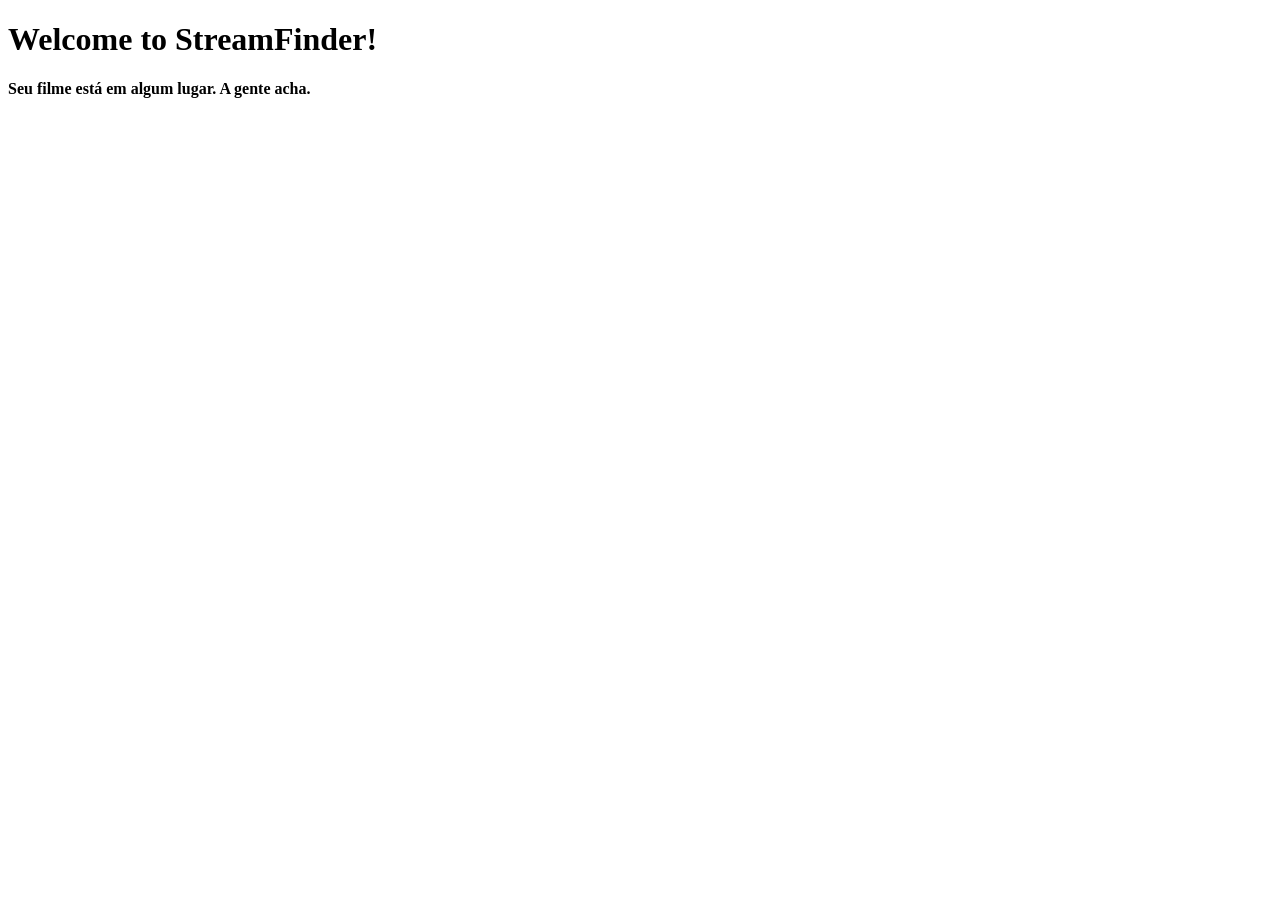
<file: index.html>
<!DOCTYPE html>

<html lang="en" >
<head>
    <meta charset="UTF-8">
    <meta name="viewport" content="width=device-width, initial-scale=1.0">
    <title>StreamFinder</title>
</head>

<body>
    <header>
        <h1> Welcome to StreamFinder!</h1>
        <h4>
            Seu filme está em algum lugar. A gente acha. 
        </h4>
    </header>

</body>
</html>
</file>
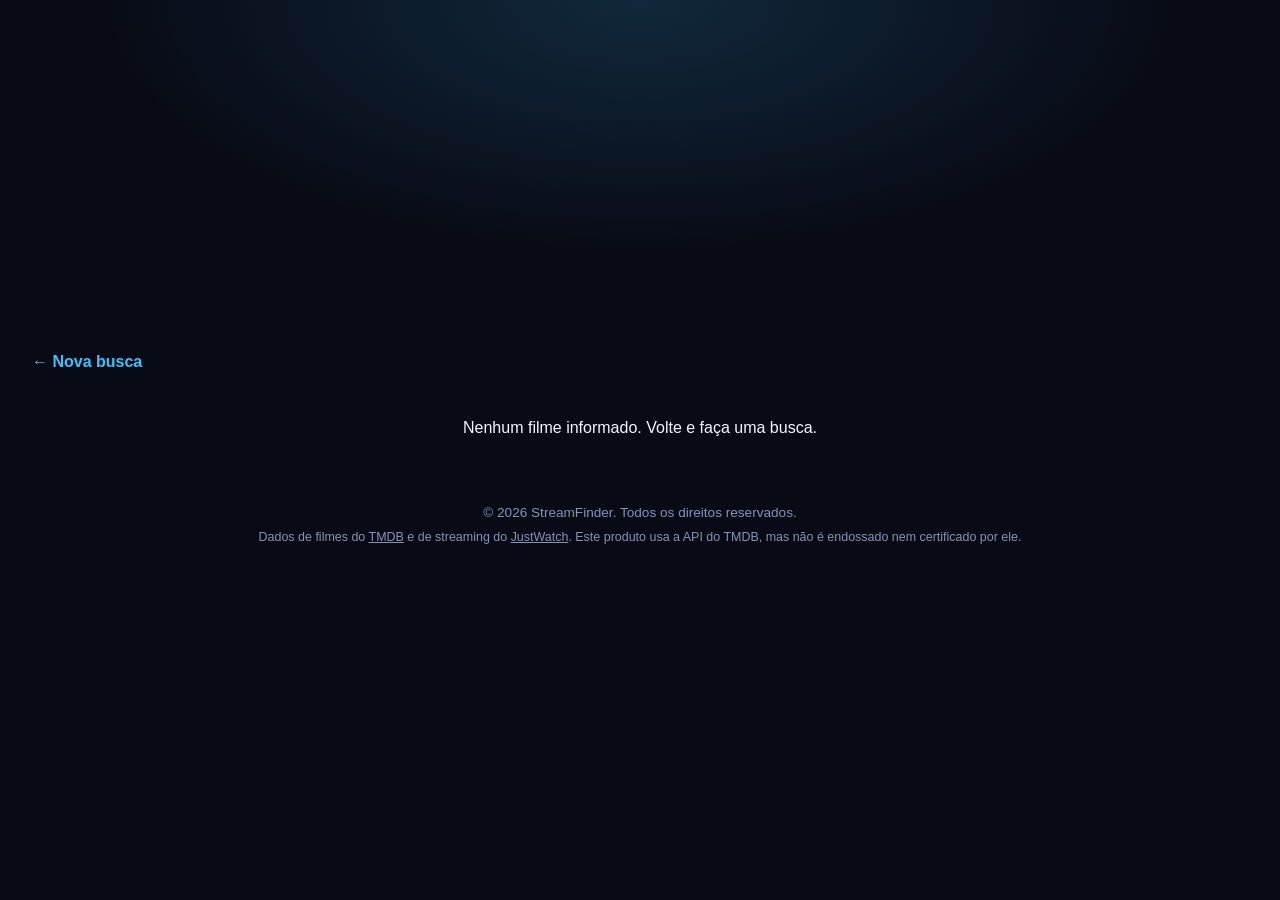
<file: frontend/filme.html>
<!DOCTYPE html>
<html lang="pt-BR">
<head>
    <meta charset="UTF-8">
    <meta name="viewport" content="width=device-width, initial-scale=1.0">
    <title>StreamFinder</title>
    <link rel="icon" type="image/png" href="Logo.png">
    <link rel="stylesheet" href="style.css">
    <script src="config.js" defer></script>
    <script src="script.js" defer></script>
</head>

<body>
    <!-- Menu de navegação da página do filme -->
    <nav class="topo-nav">
        <ul>
            <li><a href="index.html">&larr; Nova busca</a></li>
        </ul>
    </nav>

    <!-- O script.js preenche esta área com o card do filme buscado -->
    <main>
        <div id="results"></div>
    </main>

    <footer>
        <p>&copy; 2026 StreamFinder. Todos os direitos reservados.</p>
        <p class="footer-credito">
            Dados de filmes do <a href="https://www.themoviedb.org" target="_blank" rel="noopener noreferrer">TMDB</a>
            e de streaming do <a href="https://www.justwatch.com" target="_blank" rel="noopener noreferrer">JustWatch</a>.
            Este produto usa a API do TMDB, mas não é endossado nem certificado por ele.
        </p>
    </footer>
</body>
</html>
</file>
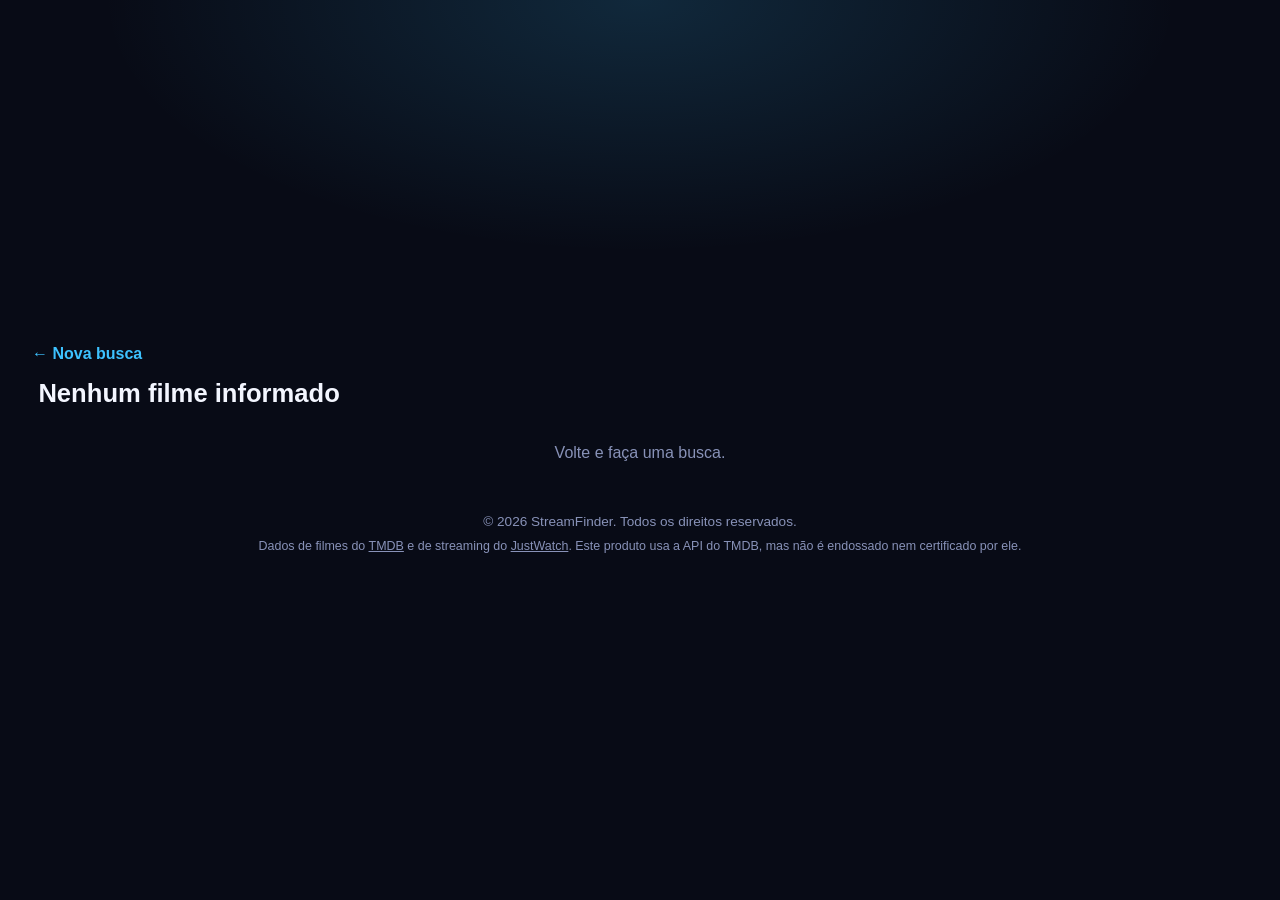
<file: frontend/resultados.html>
<!DOCTYPE html>
<html lang="pt-BR">
<head>
    <meta charset="UTF-8">
    <meta name="viewport" content="width=device-width, initial-scale=1.0">
    <title>Resultados - StreamFinder</title>
    <link rel="icon" type="image/png" href="Logo.png">
    <link rel="stylesheet" href="style.css">
    <script src="config.js" defer></script>
    <script src="resultados.js" defer></script>
</head>

<body class="pagina-resultados">
    <nav class="topo-nav">
        <ul>
            <li><a href="index.html">&larr; Nova busca</a></li>
        </ul>
    </nav>

    <!-- O resultados.js preenche a grade com os filmes que combinam com a busca -->
    <main class="resultados-main">
        <h2 id="resultados-titulo" class="resultados-titulo"></h2>
        <ul id="grade" class="grade" aria-live="polite"></ul>
        <p id="resultados-aviso" class="card-aviso" hidden></p>
        <button type="button" id="ver-mais" class="botao-secundario" hidden>Ver mais</button>
    </main>

    <footer>
        <p>&copy; 2026 StreamFinder. Todos os direitos reservados.</p>
        <p class="footer-credito">
            Dados de filmes do <a href="https://www.themoviedb.org" target="_blank" rel="noopener noreferrer">TMDB</a>
            e de streaming do <a href="https://www.justwatch.com" target="_blank" rel="noopener noreferrer">JustWatch</a>.
            Este produto usa a API do TMDB, mas não é endossado nem certificado por ele.
        </p>
    </footer>
</body>
</html>
</file>
<file: frontend/style.css>
/* ========== Identidade visual ==========
   Paleta tirada do logo: ciano e azul-elétrico sobre um fundo azul bem escuro.
   Pra mudar o visual do site todo, mexa só nestas variáveis. */
:root {
  --color-background: #080b16;
  --color-surface: #11162a;     /* cards e campo de busca */
  --color-surface-2: #1a2140;   /* itens dentro dos cards */
  --color-border: #242c52;
  --color-text: #f3f6ff;
  --color-text-soft: #c9d1ee;   /* textos longos (sinopse) */
  --color-muted: #8892b8;       /* datas, avisos, rodapé */
  --color-primary: #3dc2ff;     /* destaque (links, títulos pequenos) */
  --gradient-brand: linear-gradient(135deg, #22d3ee 0%, #4f8cff 60%, #6d6bff 100%);
}

/* Fonte e cor do texto valem pro site todo. O fundo fica só no body/html. */
* {
  font-family: Inter, sans-serif;
  color: var(--color-text);
  font-weight: 400;
}

html {
  background-color: var(--color-background);
}

/* Conteúdo centralizado na vertical e na horizontal. O padding garante respiro em cima e
   embaixo mesmo quando a página é mais alta que a tela (o logo não gruda mais no topo). */
body {
  display: flex;
  flex-direction: column;
  justify-content: center;
  align-items: center;
  text-align: center;
  min-height: 100vh;
  margin: 0;
  padding: clamp(1.5rem, 5vh, 3.5rem) 0;
  box-sizing: border-box;
  /* um brilho azul suave atrás do logo, como se ele iluminasse a página */
  background:
    radial-gradient(ellipse 60% 40% at 50% 0%, rgba(61, 194, 255, 0.16), transparent 70%),
    var(--color-background);
}

/* Foco do teclado bem visível */
a:focus-visible,
button:focus-visible {
  outline: 2px solid var(--color-primary);
  outline-offset: 3px;
}

/* ---------- Topo: logo, título e subtítulo ---------- */
#logo {
  height: clamp(56px, 9vh, 84px);
  width: auto;
}

.title {
  margin: 0.75rem 0 0.5rem;
  font-size: clamp(2rem, 3.6vw, 3.75rem); /* acompanha a largura da tela (e não estoura no celular) */
  font-weight: 800;
  line-height: 1.15;
  letter-spacing: -0.02em;
}

/* "Finder" com o degradê da marca */
.title span {
  font-weight: 800;
  color: transparent;
  background-image: var(--gradient-brand);
  -webkit-background-clip: text;
  background-clip: text;
}

header h4 {
  margin: 0;
  font-size: clamp(1rem, 1.3vw, 1.3rem);
  color: var(--color-muted);
}

/* ---------- Barra de pesquisa ---------- */
#search-form {
  display: flex;
  gap: 0.5rem;
  margin-top: 1.75rem;
  padding: 0 1rem;
  box-sizing: border-box;
  max-width: 100%;
  color-scheme: dark;
}

#movie-input {
  background-color: var(--color-surface);
  border: 2px solid var(--color-border);
  border-radius: 999px;
  padding: 0.9rem 1.5rem;
  font-size: 1rem;
  width: 100%;
  box-sizing: border-box;
  outline: none;
  transition: border-color 0.2s ease, box-shadow 0.2s ease;
}

#movie-input:focus {
  border-color: var(--color-primary);
  box-shadow: 0 0 0 4px rgba(61, 194, 255, 0.18);
}

#movie-input::placeholder {
  color: var(--color-muted);
}

#search-form button {
  background-image: var(--gradient-brand);
  color: #04101f; /* texto escuro: contrasta melhor com o degradê claro */
  border: none;
  flex: 0 0 auto;
  border-radius: 999px;
  padding: 0.9rem 1.8rem;
  font-size: 1rem;
  font-weight: 700;
  cursor: pointer;
  transition: transform 0.2s ease, box-shadow 0.2s ease, filter 0.2s ease;
}

#search-form button:hover {
  transform: translateY(-1px);
  filter: brightness(1.1);
  box-shadow: 0 8px 22px rgba(61, 194, 255, 0.35);
}

/* celular: menos respiro lateral no campo e no botão, pra o texto do campo caber inteiro */
@media (max-width: 480px) {
  #search-form {
    padding: 0 0.75rem;
  }

  #movie-input {
    padding: 0.9rem 1.1rem;
  }

  #search-form button {
    padding: 0.9rem 1.3rem;
  }
}

/* ---------- Sugestões da busca ---------- */
#busca-wrapper {
  position: relative;
  flex: 0 1 clamp(220px, 30vw, 440px); /* encolhe em telas estreitas pra o botão caber */
  min-width: 0;
}

#sugestoes {
  position: absolute;
  top: calc(100% + 0.5rem);
  left: 0;
  right: 0;
  z-index: 10;
  margin: 0;
  padding: 0.4rem;
  list-style: none;
  text-align: left;
  background-color: var(--color-surface);
  border: 2px solid var(--color-border);
  border-radius: 20px;
  box-shadow: 0 16px 36px rgba(0, 0, 0, 0.55);
}

#sugestoes a {
  display: flex;
  align-items: center;
  gap: 0.75rem;
  padding: 0.4rem 0.6rem;
  border-radius: 14px;
  text-decoration: none;
}

#sugestoes li:hover a,
#sugestoes li[aria-selected="true"] a {
  background-color: var(--color-surface-2);
}

#sugestoes img,
.sugestao-sem-poster {
  flex: 0 0 auto;
  width: 36px;
  height: 54px;
  border-radius: 6px;
  object-fit: cover;
  background-color: var(--color-surface-2);
}

.sugestao-titulo {
  flex: 1;
  min-width: 0;
  overflow: hidden;
  text-overflow: ellipsis;
  white-space: nowrap;
  font-weight: 600;
}

.sugestao-ano {
  flex: 0 0 auto;
  font-size: 0.85rem;
  color: var(--color-muted);
}

/* ---------- Carrossel de populares (home) ---------- */
/* o main ocupa a largura toda; sem isso ele encolhe pro tamanho do trilho e o carrossel não rola */
main {
  display: flex;
  flex-direction: column;
  align-items: center;
  width: 100%;
}

/* a esteira ocupa a tela de ponta a ponta e o tamanho do pôster acompanha a largura do monitor */
.carrossel {
  --poster-largura: clamp(130px, 10vw, 240px);
  --poster-espaco: clamp(0.75rem, 1.2vw, 1.5rem);
  width: 100%;
  margin-top: clamp(1.75rem, 5vh, 3.5rem);
}

.carrossel-titulo {
  margin: 0 0 0.75rem;
  padding: 0 var(--poster-espaco);
  text-align: left;
  font-size: 0.85rem;
  font-weight: 700;
  letter-spacing: 0.12em;
  text-transform: uppercase;
  color: var(--color-text-soft);
}

/* barrinha com o degradê da marca antes do título */
.carrossel-titulo::before {
  content: "";
  display: inline-block;
  width: 4px;
  height: 1.1em;
  margin-right: 0.65rem;
  border-radius: 2px;
  background-image: var(--gradient-brand);
  vertical-align: -0.2em;
}

/* Esteira: a janela esconde o que passa dos lados e o trilho anda sozinho */
.carrossel-janela {
  overflow: hidden;
  padding: 12px 0; /* folga pro pôster "subir" no hover sem ser cortado */
  /* esmaece as bordas, pra os pôsteres entrarem e saírem suave */
  -webkit-mask-image: linear-gradient(to right, transparent, #000 5%, #000 95%, transparent);
  mask-image: linear-gradient(to right, transparent, #000 5%, #000 95%, transparent);
}

.carrossel-trilho {
  display: flex;
  width: max-content;
  margin: 0;
  padding: 0;
  list-style: none;
  /* a lista é desenhada 3x; andar 1/3 do trilho e recomeçar fica sem emenda */
  animation: esteira var(--duracao, 40s) linear infinite;
}

/* focou com o teclado, ou está com o dedo apoiado (.pausado, via carrossel.js): pausa */
.carrossel-janela:focus-within .carrossel-trilho,
.carrossel-janela.pausado .carrossel-trilho {
  animation-play-state: paused;
}

/* passou o mouse: pausa, pra dar tempo de clicar. Só em telas com mouse: no celular o
   :hover "gruda" depois do toque e a esteira ficaria parada pra sempre */
@media (hover: hover) {
  .carrossel-janela:hover .carrossel-trilho {
    animation-play-state: paused;
  }
}

@keyframes esteira {
  to {
    transform: translateX(calc(-100% / 3));
  }
}

.carrossel-item {
  flex: 0 0 auto;
  margin-right: var(--poster-espaco); /* margem (e não gap) pra cada cópia da lista ter largura exata */
}

.carrossel-item a {
  display: block;
  border-radius: 14px;
  outline-offset: 4px;
}

.carrossel-item img {
  display: block;
  width: var(--poster-largura);
  height: auto;
  aspect-ratio: 2 / 3; /* proporção dos pôsteres do TMDB */
  object-fit: cover;
  border-radius: 14px;
  background-color: var(--color-surface);
  box-shadow: 0 6px 16px rgba(0, 0, 0, 0.5);
  transition: transform 0.2s ease, box-shadow 0.2s ease;
}

.carrossel-item a:hover img,
.carrossel-item a:focus-visible img {
  transform: translateY(-4px);
  box-shadow: 0 14px 28px rgba(0, 0, 0, 0.6), 0 0 0 2px var(--color-primary), 0 0 24px rgba(61, 194, 255, 0.35);
}

/* quem prefere menos movimento: sem animação, só rola com o dedo/mouse */
@media (prefers-reduced-motion: reduce) {
  .carrossel-janela {
    overflow-x: auto;
    -webkit-mask-image: none;
    mask-image: none;
  }

  .carrossel-trilho {
    animation: none;
  }

  .carrossel-clone {
    display: none;
  }

  .carrossel-item img,
  #search-form button {
    transition: none;
  }
}

/* ---------- Rodapé: tudo em uma linha ---------- */
footer {
  display: flex;
  flex-wrap: wrap;
  justify-content: center;
  align-items: center;
  gap: 0.5rem 1.75rem;
  margin-top: clamp(1.5rem, 4vh, 2.5rem);
  padding: 0 1rem;
  font-size: 0.85rem;
}

footer p {
  margin: 0;
  color: var(--color-muted);
}

footer nav {
  display: flex;
  gap: 1.5rem;
}

/* linha de créditos do TMDB/JustWatch, embaixo das outras */
footer .footer-credito {
  flex-basis: 100%;
  max-width: 60rem;
  font-size: 0.78rem;
  line-height: 1.5;
}

footer .footer-credito a {
  text-decoration: underline;
}

footer a {
  color: var(--color-muted);
  text-decoration: none;
  transition: color 0.2s ease;
}

footer a:hover {
  color: var(--color-text);
  text-decoration: underline;
}

/* ---------- Menu da página do filme ---------- */
.topo-nav {
  align-self: stretch;
  padding: 0 2rem 1rem;
  text-align: left;
}

.topo-nav ul {
  display: flex;
  gap: 1.5rem;
  margin: 0;
  padding: 0;
  list-style: none;
}

.topo-nav a {
  font-weight: 700;
  text-decoration: none;
  color: var(--color-primary);
}

.topo-nav a:hover {
  text-decoration: underline;
}

/* ---------- Card do filme ---------- */
#results {
  margin: 1rem;
  width: 100%;
  max-width: 760px;
}

.card {
  display: flex;
  gap: 1.5rem;
  text-align: left;
  background-color: var(--color-surface);
  border: 2px solid var(--color-border);
  border-radius: 20px;
  padding: 1.25rem;
  box-shadow: 0 12px 32px rgba(0, 0, 0, 0.4);
}

.card-poster {
  flex: 0 0 200px;
  width: 200px;
  height: 300px;
  object-fit: cover;
  border-radius: 12px;
  box-shadow: 0 8px 20px rgba(0, 0, 0, 0.5);
}

.card-poster-vazio {
  display: flex;
  align-items: center;
  justify-content: center;
  background-color: var(--color-surface-2);
  color: var(--color-muted);
}

.card-info {
  flex: 1;
  min-width: 0;
}

.card-titulo {
  margin: 0;
  font-size: 1.8rem;
  font-weight: 800;
  letter-spacing: -0.01em;
}

.card-data {
  margin: 0.3rem 0 1rem;
  color: var(--color-muted);
}

.card-sinopse {
  margin: 0 0 1.25rem;
  line-height: 1.5;
  color: var(--color-text-soft);
}

.card-grupo {
  margin-bottom: 0.8rem;
}

.card-grupo-titulo {
  display: block;
  margin-bottom: 0.4rem;
  font-size: 0.8rem;
  font-weight: 700;
  letter-spacing: 0.08em;
  text-transform: uppercase;
  color: var(--color-primary);
}

.chips {
  display: flex;
  flex-wrap: wrap;
  gap: 0.4rem;
}

.chip {
  padding: 0.3rem 0.8rem;
  font-size: 0.85rem;
  border-radius: 999px;
  border: 1px solid var(--color-border);
  background-color: var(--color-surface-2);
}

.logo-provedor {
  width: 48px;
  height: 48px;
  object-fit: cover;
  border-radius: 12px;
  box-shadow: 0 2px 8px rgba(0, 0, 0, 0.4);
}

.card-aviso {
  color: var(--color-muted);
}

/* ---------- Notas ---------- */
.notas {
  display: flex;
  flex-wrap: wrap;
  align-items: center;
  gap: 0.75rem 1.25rem;
  margin-bottom: 1.1rem;
}

.nota-media {
  display: flex;
  align-items: baseline;
  gap: 0.5rem;
}

.nota-media-valor {
  font-size: 2.2rem;
  font-weight: 800;
  line-height: 1;
  color: transparent;
  background-image: var(--gradient-brand);
  -webkit-background-clip: text;
  background-clip: text;
}

.nota-media-legenda {
  font-size: 0.8rem;
  color: var(--color-muted);
}

.notas-fontes {
  display: flex;
  flex-wrap: wrap;
  gap: 0.4rem;
  margin: 0;
  padding: 0;
  list-style: none;
}

.nota-fonte {
  display: flex;
  gap: 0.45rem;
  padding: 0.25rem 0.7rem;
  font-size: 0.82rem;
  border-radius: 999px;
  border: 1px solid var(--color-border);
  background-color: var(--color-surface-2);
}

.nota-fonte-nome {
  color: var(--color-muted);
}

.nota-fonte-valor {
  font-weight: 700;
}

/* ---------- Filmes parecidos (página do filme) ---------- */
.parecidos {
  margin-top: 2rem;
  text-align: left;
}

.parecidos-titulo {
  margin: 0 0 0.75rem;
  font-size: 0.85rem;
  letter-spacing: 0.12em;
  text-transform: uppercase;
  color: var(--color-text-soft);
}

.parecidos-lista {
  display: flex;
  gap: 0.75rem;
  margin: 0;
  padding: 0.5rem 0 0.75rem;
  list-style: none;
  overflow-x: auto;
  scroll-behavior: smooth;
  /* sem barra de rolagem (a do sistema destoa do tema): rola com as setas, o dedo ou o scroll lateral */
  scrollbar-width: none;
}

.parecidos-lista::-webkit-scrollbar {
  display: none;
}

/* faixa com as setinhas redondas por cima da fileira */
.parecidos-faixa {
  position: relative;
}

.parecidos-seta {
  position: absolute;
  top: 50%;
  transform: translateY(-50%);
  z-index: 2;
  display: grid;
  place-items: center;
  width: 38px;
  height: 38px;
  padding: 0 0 3px;
  font-size: 1.5rem;
  line-height: 1;
  color: var(--color-text);
  background-color: rgba(17, 22, 42, 0.92);
  border: 1px solid var(--color-border);
  border-radius: 50%;
  cursor: pointer;
  transition: opacity 0.2s ease, border-color 0.2s ease;
}

.parecidos-seta:hover {
  border-color: var(--color-primary);
}

.parecidos-seta:focus-visible {
  outline: 2px solid var(--color-primary);
  outline-offset: 2px;
}

.parecidos-seta:disabled {
  opacity: 0;
  pointer-events: none;
}

.parecidos-seta-esq { left: -10px; }
.parecidos-seta-dir { right: -10px; }

/* no celular o dedo já rola; as setas só atrapalham */
@media (hover: none) {
  .parecidos-seta {
    display: none;
  }
}

.parecidos-item {
  flex: 0 0 auto;
}

.parecidos-item a {
  display: block;
  border-radius: 12px;
}

.parecidos-item img {
  display: block;
  width: 120px;
  aspect-ratio: 2 / 3;
  object-fit: cover;
  border-radius: 12px;
  background-color: var(--color-surface);
  box-shadow: 0 6px 16px rgba(0, 0, 0, 0.5);
  transition: transform 0.2s ease, box-shadow 0.2s ease;
}

.parecidos-item a:hover img,
.parecidos-item a:focus-visible img {
  transform: translateY(-3px);
  box-shadow: 0 12px 24px rgba(0, 0, 0, 0.6), 0 0 0 2px var(--color-primary);
}

/* ---------- Página de resultados (grade de pôsteres) ---------- */
.resultados-main {
  width: 100%;
  max-width: 1500px;
  padding: 0 clamp(1rem, 3vw, 3rem);
  box-sizing: border-box;
}

.resultados-titulo {
  align-self: flex-start;
  margin: 0 0 1.25rem;
  font-size: clamp(1.2rem, 2vw, 1.8rem);
  font-weight: 800;
  text-align: left;
}

.grade {
  display: grid;
  grid-template-columns: repeat(auto-fill, minmax(clamp(130px, 12vw, 200px), 1fr));
  gap: clamp(0.9rem, 1.6vw, 1.75rem);
  width: 100%;
  margin: 0;
  padding: 0;
  list-style: none;
}

.grade-item a {
  display: block;
  text-align: left;
  text-decoration: none;
  border-radius: 14px;
}

.grade-item img,
.grade-sem-poster,
.grade-esqueleto-poster {
  display: block;
  width: 100%;
  aspect-ratio: 2 / 3;
  object-fit: cover;
  border-radius: 14px;
  background-color: var(--color-surface);
  box-shadow: 0 6px 16px rgba(0, 0, 0, 0.5);
  transition: transform 0.2s ease, box-shadow 0.2s ease;
}

.grade-sem-poster {
  display: flex;
  align-items: center;
  justify-content: center;
  color: var(--color-muted);
  background-color: var(--color-surface-2);
}

.grade-item a:hover img,
.grade-item a:focus-visible img,
.grade-item a:hover .grade-sem-poster {
  transform: translateY(-4px);
  box-shadow: 0 14px 28px rgba(0, 0, 0, 0.6), 0 0 0 2px var(--color-primary), 0 0 24px rgba(61, 194, 255, 0.3);
}

.grade-titulo {
  display: block;
  margin-top: 0.6rem;
  font-size: 0.92rem;
  font-weight: 600;
  line-height: 1.3;
}

.grade-ano {
  display: block;
  font-size: 0.8rem;
  color: var(--color-muted);
}

.botao-secundario {
  margin: 2rem auto 0;
  padding: 0.8rem 2rem;
  font-size: 1rem;
  font-weight: 700;
  color: var(--color-text);
  background-color: var(--color-surface);
  border: 2px solid var(--color-border);
  border-radius: 999px;
  cursor: pointer;
  transition: border-color 0.2s ease;
}

.botao-secundario:hover {
  border-color: var(--color-primary);
}

.botao-secundario:focus-visible {
  outline: 2px solid var(--color-primary);
  outline-offset: 3px;
}

.resultados-main .card-aviso {
  margin-top: 1rem;
}

/* ---------- Estado de carregamento (esqueletos) ---------- */
.esqueleto {
  background-color: var(--color-surface-2);
  background-image: linear-gradient(90deg, transparent 0%, rgba(255, 255, 255, 0.07) 50%, transparent 100%);
  background-size: 200% 100%;
  background-repeat: no-repeat;
  animation: brilho 1.4s ease-in-out infinite;
}

@keyframes brilho {
  from { background-position: 200% 0; }
  to { background-position: -200% 0; }
}

.carrossel-esqueleto {
  width: var(--poster-largura);
  aspect-ratio: 2 / 3;
  border-radius: 14px;
}

/* enquanto carrega, os pôsteres fantasma ficam parados (a esteira só anda com os reais) */
.carrossel-trilho.carregando {
  animation: none;
}

.esqueleto-titulo { height: 2rem; width: 60%; margin-bottom: 0.6rem; border-radius: 8px; }
.esqueleto-linha { height: 0.9rem; margin-bottom: 0.6rem; border-radius: 6px; }
.esqueleto-data { width: 25%; margin-bottom: 1.2rem; }
.esqueleto-curta { width: 55%; }
.esqueleto-logos { height: 48px; width: 60%; margin-top: 1.4rem; border-radius: 12px; }

/* texto só pra leitor de tela */
.so-leitor {
  position: absolute;
  width: 1px;
  height: 1px;
  overflow: hidden;
  clip-path: inset(50%);
  white-space: nowrap;
}

@media (prefers-reduced-motion: reduce) {
  .esqueleto { animation: none; }
}

/* celular: pôster em cima, informações embaixo */
@media (max-width: 600px) {
  .card {
    flex-direction: column;
    align-items: center;
  }

  .card-info {
    width: 100%;
  }
}
</file>
